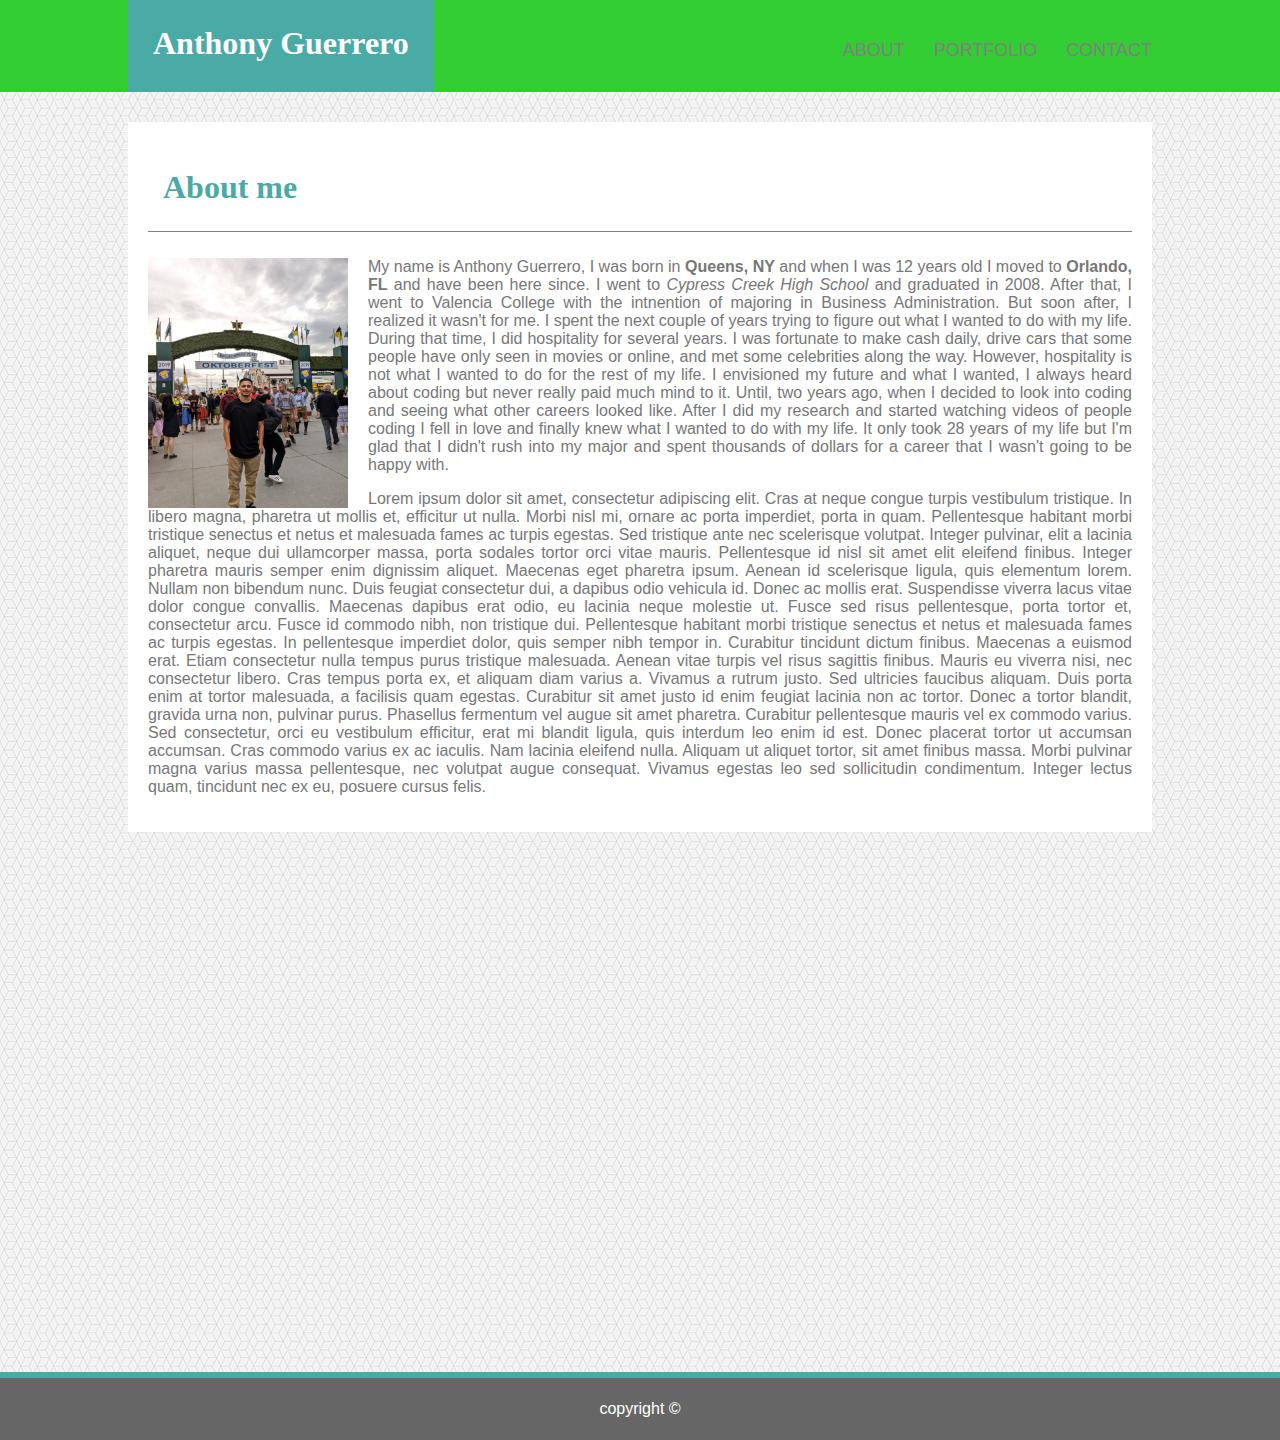
<file: index.html>
<!DOCTYPE html>
<html lang="en">

<head>
    <meta charset="UTF-8">
    <meta name="viewport" content="width=device-width, initial-scale=1.0">
    <meta http-equiv="X-UA-Compatible" content="ie=edge">
    <title>About me</title>
    <link rel="stylesheet" href="assets/style.css">
</head>

<body>
    <header>
        <div class="w3-container">
            <h1>Anthony Guerrero</h1>
            <nav>
                <ul>
                    <li><a href="index.html">About</a></li>
                    <li><a href="portfolio.html">Portfolio</a></li>
                    <li><a href="contact.html">Contact</a></li>
                </ul>
            </nav>
        </div>
    </header>


    <div class="container">
        <h2 class="me">About me</h2>
        <img src="./assets/img/pic.jpg.jpg" class="myself" alt="">
    

        <p>My name is Anthony Guerrero, I was born in <strong>Queens, NY</strong> and when I was 12 years old I moved to
            <strong>Orlando, FL</strong> and have been here since. I went to <em>Cypress Creek High School</em> and
            graduated in 2008.
            After that, I went to Valencia College with the intnention of majoring in Business Administration. But soon
            after, I realized it wasn't for me. I spent the next couple of years trying to figure out what I wanted to
            do with my life. During that time, I did hospitality for several years. I was fortunate to make cash daily,
            drive cars that some people have only seen in movies or online, and met some celebrities along the way.
            However, hospitality is not what I wanted to do for the rest of my life. I envisioned my future and what I
            wanted, I always heard about coding but never really paid much mind to it. Until, two years ago, when I
            decided to look into coding and seeing what other careers looked like. After I did my research and started
            watching videos of people coding I fell in love and finally knew what I wanted to do with my life. It only
            took 28 years of my life but I'm glad that I didn't rush into my major and spent thousands of dollars for a
            career that I wasn't going to be happy with. </p>
        <p>Lorem ipsum dolor sit amet, consectetur adipiscing elit. Cras at neque congue turpis vestibulum tristique. In libero magna, pharetra ut mollis et, efficitur ut nulla. Morbi nisl mi, ornare ac porta imperdiet, porta in quam. Pellentesque habitant morbi tristique senectus et netus et malesuada fames ac turpis egestas. Sed tristique ante nec scelerisque volutpat. Integer pulvinar, elit a lacinia aliquet, neque dui ullamcorper massa, porta sodales tortor orci vitae mauris. Pellentesque id nisl sit amet elit eleifend finibus. Integer pharetra mauris semper enim dignissim aliquet. Maecenas eget pharetra ipsum. Aenean id scelerisque ligula, quis elementum lorem. Nullam non bibendum nunc.

            Duis feugiat consectetur dui, a dapibus odio vehicula id. Donec ac mollis erat. Suspendisse viverra lacus vitae dolor congue convallis. Maecenas dapibus erat odio, eu lacinia neque molestie ut. Fusce sed risus pellentesque, porta tortor et, consectetur arcu. Fusce id commodo nibh, non tristique dui. Pellentesque habitant morbi tristique senectus et netus et malesuada fames ac turpis egestas.
            
            In pellentesque imperdiet dolor, quis semper nibh tempor in. Curabitur tincidunt dictum finibus. Maecenas a euismod erat. Etiam consectetur nulla tempus purus tristique malesuada. Aenean vitae turpis vel risus sagittis finibus. Mauris eu viverra nisi, nec consectetur libero. Cras tempus porta ex, et aliquam diam varius a. Vivamus a rutrum justo. Sed ultricies faucibus aliquam.
            
            Duis porta enim at tortor malesuada, a facilisis quam egestas. Curabitur sit amet justo id enim feugiat lacinia non ac tortor. Donec a tortor blandit, gravida urna non, pulvinar purus. Phasellus fermentum vel augue sit amet pharetra. Curabitur pellentesque mauris vel ex commodo varius. Sed consectetur, orci eu vestibulum efficitur, erat mi blandit ligula, quis interdum leo enim id est. Donec placerat tortor ut accumsan accumsan. Cras commodo varius ex ac iaculis. Nam lacinia eleifend nulla. Aliquam ut aliquet tortor, sit amet finibus massa. Morbi pulvinar magna varius massa pellentesque, nec volutpat augue consequat. Vivamus egestas leo sed sollicitudin condimentum. Integer lectus quam, tincidunt nec ex eu, posuere cursus felis.</p>

    </div>





    <footer>copyright ©</footer>
</body>

</html>
</file>
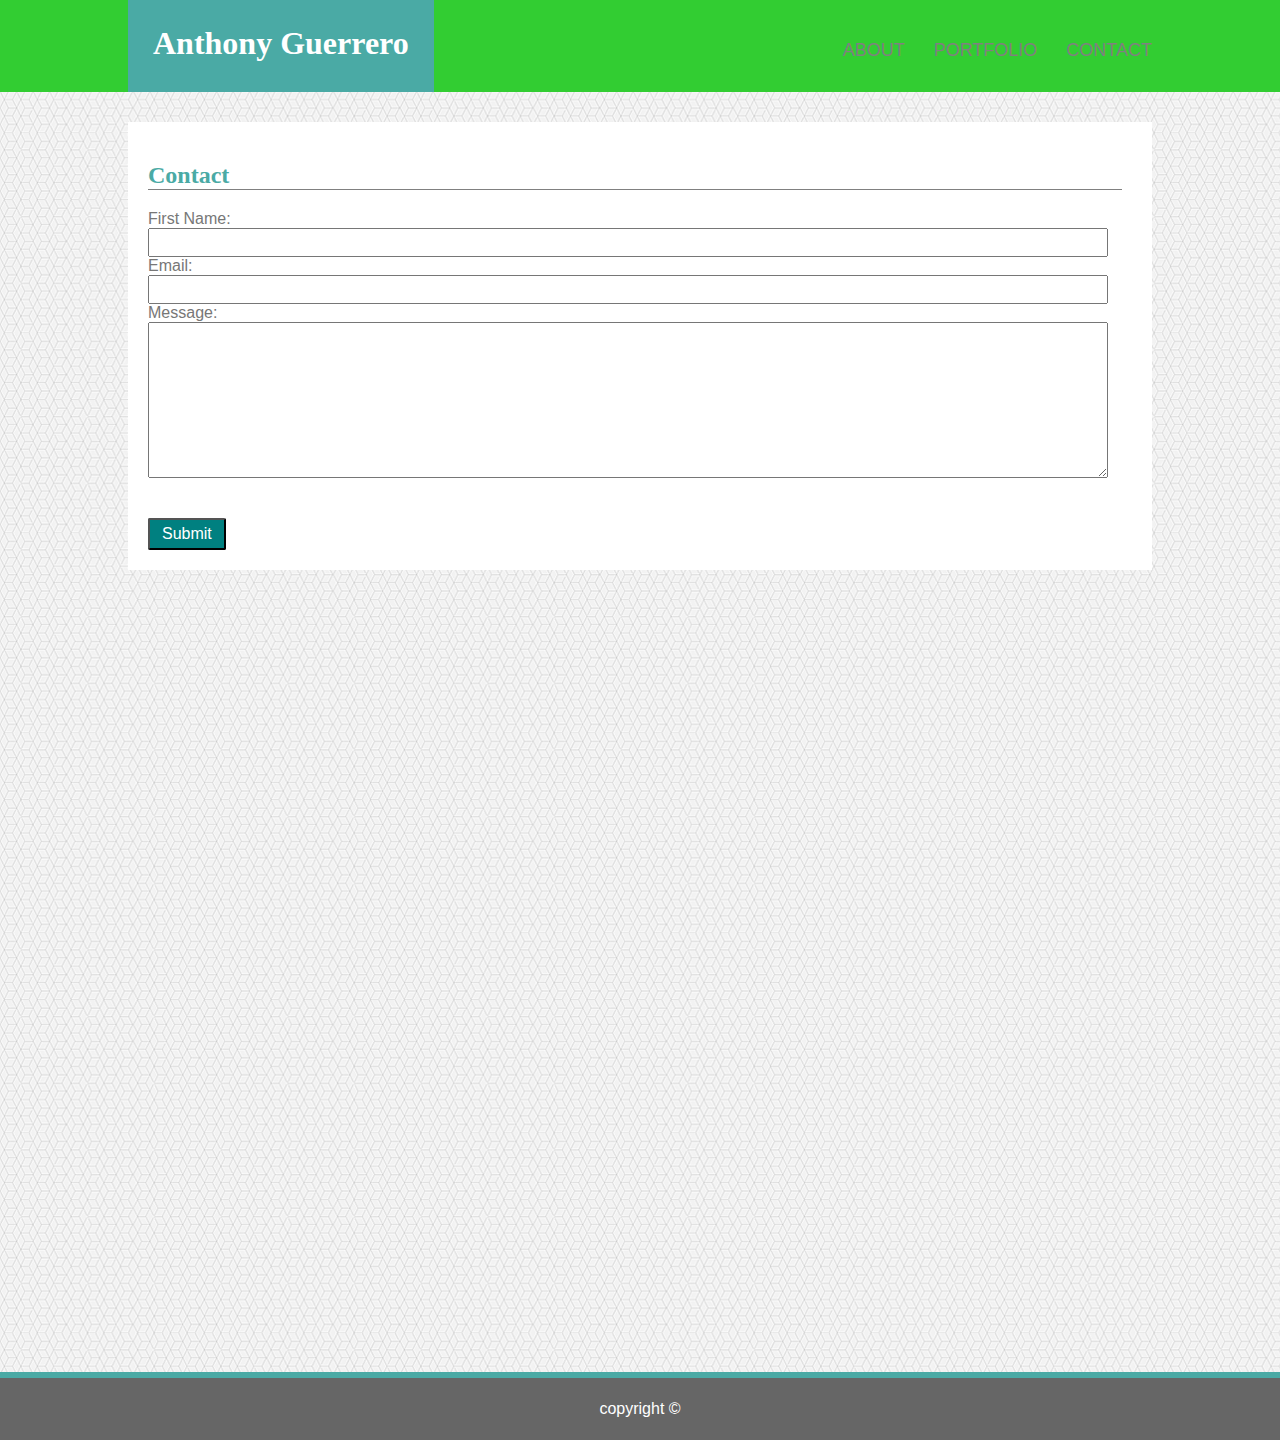
<file: contact.html>
<!DOCTYPE html>
<html lang="en">

<head>
    <meta charset="UTF-8">
    <meta name="viewport" content="width=device-width, initial-scale=1.0">
    <meta http-equiv="X-UA-Compatible" content="ie=edge">
    <title>Contact</title>
    <link rel="stylesheet" href="assets/style.css">
</head>

<body>
    <header>
        <div class="w3-container">
            <h1>Anthony Guerrero</h1>
            <nav>
                <ul>
                    <li><a href="index.html">About</a></li>
                    <li><a href="portfolio.html">Portfolio</a></li>
                    <li><a href="contact.html">Contact</a></li>
                </ul>
            </nav>
        </div>
    </header>


        <div class="container-contact">
            <h2 class="contact-h2"> Contact</h2>
            <form  action="">
                First Name:<br>
                <input type="text" name="First Name"><br>
                Email:<br>
                <input type="text" email=""><br>
                Message:<br>
                <textarea name="Message" id="message-box" cols="30" rows="10"></textarea>
                <br><br><br>
                
                <input type="submit">
            </form>
        </div>






    <footer>copyright ©</footer>
</body>

</html>
</file>
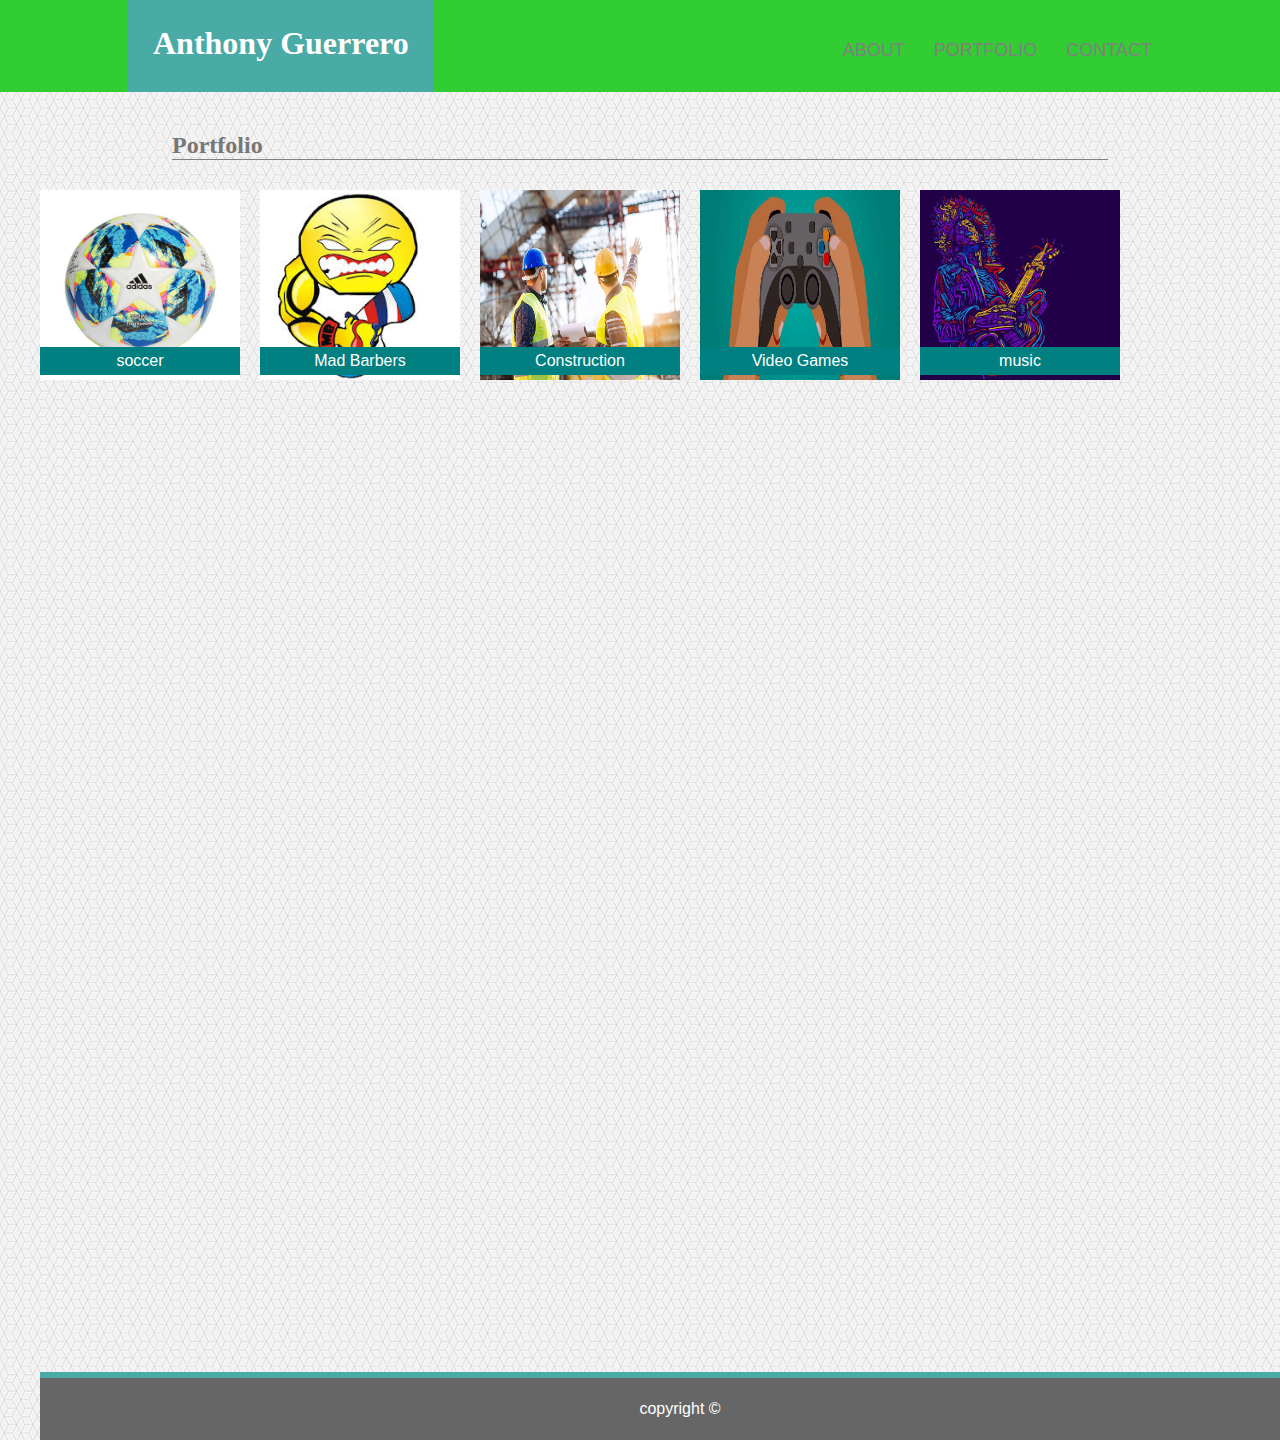
<file: portfolio.html>
<!DOCTYPE html>
<html lang="en">

<head>
    <meta charset="UTF-8">
    <meta name="viewport" content="width=device-width, initial-scale=1.0">
    <meta http-equiv="X-UA-Compatible" content="ie=edge">
    <title>Portfolio</title>
    <link rel="stylesheet" href="assets/style.css">
</head>

<body>
    <header>
        <div class="w3-container">
            <h1>Anthony Guerrero</h1>
            <nav>
                <ul>
                    <li><a href="index.html">About</a></li>
                    <li><a href="portfolio.html">Portfolio</a></li>
                    <li><a href="contact.html">Contact</a></li>
                </ul>
            </nav>
        </div>
    </header>

        <div class="container-portofolio">
            <h2 class="portofolio-h2">Portfolio</h2>
                <div class="portfoilo-img">
                    <img src="assets/img/UCL 2019.jpg" alt="Soccer Ball">
                    <div class="text">soccer</div>
                </div>

                <div class="portfoilo-img">
                    <img src="assets/img/mad-barbers.jpg" alt="Logo">
                    <div class="text">Mad Barbers</div>
                </div>
                <div class="portfoilo-img">
                    <img src="assets/img/pic3.jpg" alt="Construction img">
                    <div class="text">Construction</div>
                </div>
                <div class="portfoilo-img">
                    <img src="assets/img/video games.jpg" class="abc" alt="vi">
                    <div class="text">Video Games</div>
                </div>
                <div class="portfoilo-img">
                    <img src="assets/img/music.jpg" alt="Logo">
                    <div class="text">music</div>
                </div>

                



<footer>copyright ©</footer>
</file>
<file: assets/style.css>
* {
    box-sizing: border-box;
}

body{
    margin: 0;
    background-image:url(./img/qbkls.png);

}
.w3-container{
    width: 80%;
    margin: 0 auto;
}
.container{
    background-color: white;
    width: 80%;
    margin: 30px auto;
    padding: 20px;
}
.container-contact{
    background-color: white;
    width: 80%;
    margin: 30px auto;
    padding: 20px;
    padding-right: 0;

}
.container-portofolio{
    margin: 40px;
    padding-bottom: 20px;
}

header{
    background-color: white;
    
}
h1{
    background-color:#4aaaa5 ;
    float: left;
    
    padding: 25px 25px 30px;
    color: white;
    margin-bottom: 0;
    margin-top:0 ;
}
h2{
    border-bottom: 1px solid gray;
    padding: 0;
}
.myself{
    width: 200px;
    height: 250px;
}

img{
    float: left;
    width: 200px;
    height: 190px;
    margin-right: 20px;
}
.contact-h2{
    color:#4aaaa5 ;
    border-bottom: 1px solid gray;
    width: 97%;
    
}

.portofolio-h2{
    width: 78%;
    margin: 30px auto;
    color: #777777;
}
nav{
    float: right;
}
header::after{
    content: '';
    display: table;
    clear: both;

}
nav ul{
    margin: 0;
    list-style: none;
    
    
}
nav li{
    display: inline-block;
    margin-left: 25px;
    padding-top: 40px;
    
    
}
nav a{
    text-decoration: none;
    color: gray;
    font-size: large;
    font-family: Arial, Helvetica, sans-serif;
    text-transform: uppercase;
}
nav a:hover{
    color:#4aaaa5 ;
}

.me{
    color: #4aaaa5 ;
    padding:0 0 25px 15px;
    font-size: 2em;
}

p{
    font-family: Arial, Helvetica, sans-serif;
    background-color:#ffffff;
    color: #777777;
    text-align: justify;  
}

input[type=text]{
    width: 960px;
    padding: 5px;
    
}

#message-box{
    width: 960px;

}
input[type=submit]{
    background-color: teal;
    padding: 5px 12px;
    font-size: 16px;
    font-family: Arial, Helvetica, sans-serif;
    border-radius: 2px;
    color:white;
    cursor: pointer;
}

.portfoilo-img{
    position: relative;
    float: left;
}


.text{
    position: absolute;
    padding: 5px 0;
    top: 157px;
    background-color: teal;
    color: white;
    width: 200px;
    text-align: center;
    font-family: Arial, Helvetica, sans-serif;
}

.barber{
    height: 180px;
    width: 200px;
    border-radius: 8px;
    margin: 20px;
}

footer{
    position: absolute;
    bottom: -540px;
    background-color:#666666;
    color: white;
    width: 100%;
    padding: 22px 0;
    text-align: center;
    font-family: Arial, Helvetica, sans-serif ;
    border-top: #4aaaa5 6px solid ;
    
}
form{
    font-family: Arial, Helvetica, sans-serif;
    color: #777777;
}

@media only screen and (min-width: 640px){
    header{
        background-color: lightsalmon;
    }
}

@media only screen and (min-width:768px){
    header{
        background-color: yellow;
    }
}

@media only screen and (min-width: 980px){
    header{
        background-color:limegreen;
    }
}
</file>
